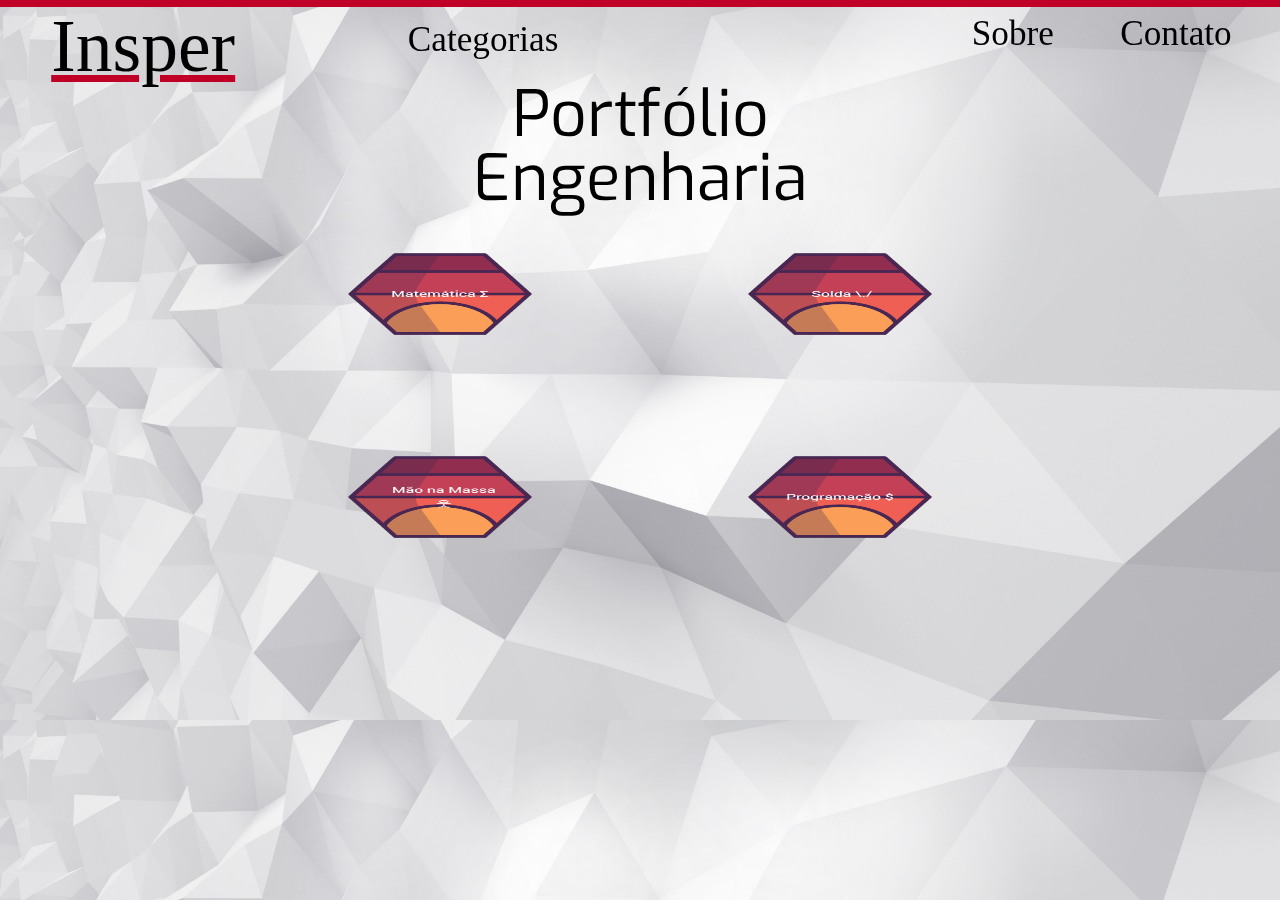
<file: index.html>
<!doctype html>
<html lang="pt-br">
    <head>
        <title>APS 4: Teste A/B</title>
        <meta charset="utf-8">
        <script>
            if(Math.random() < 0.5) {
                /*
                    Substitua "a.html" pela referência
                    correspondente à Versão A do teste.
                */
                window.location.replace('site/index_1.html')
            }
            else {
                /*
                    Substitua "b.html" pela referência
                    correspondente à Versão B do teste.
                */
                window.location.replace('site/index_2.html')
            }
        </script>
    </head>
    <body>
    </body>
</html>
</file>
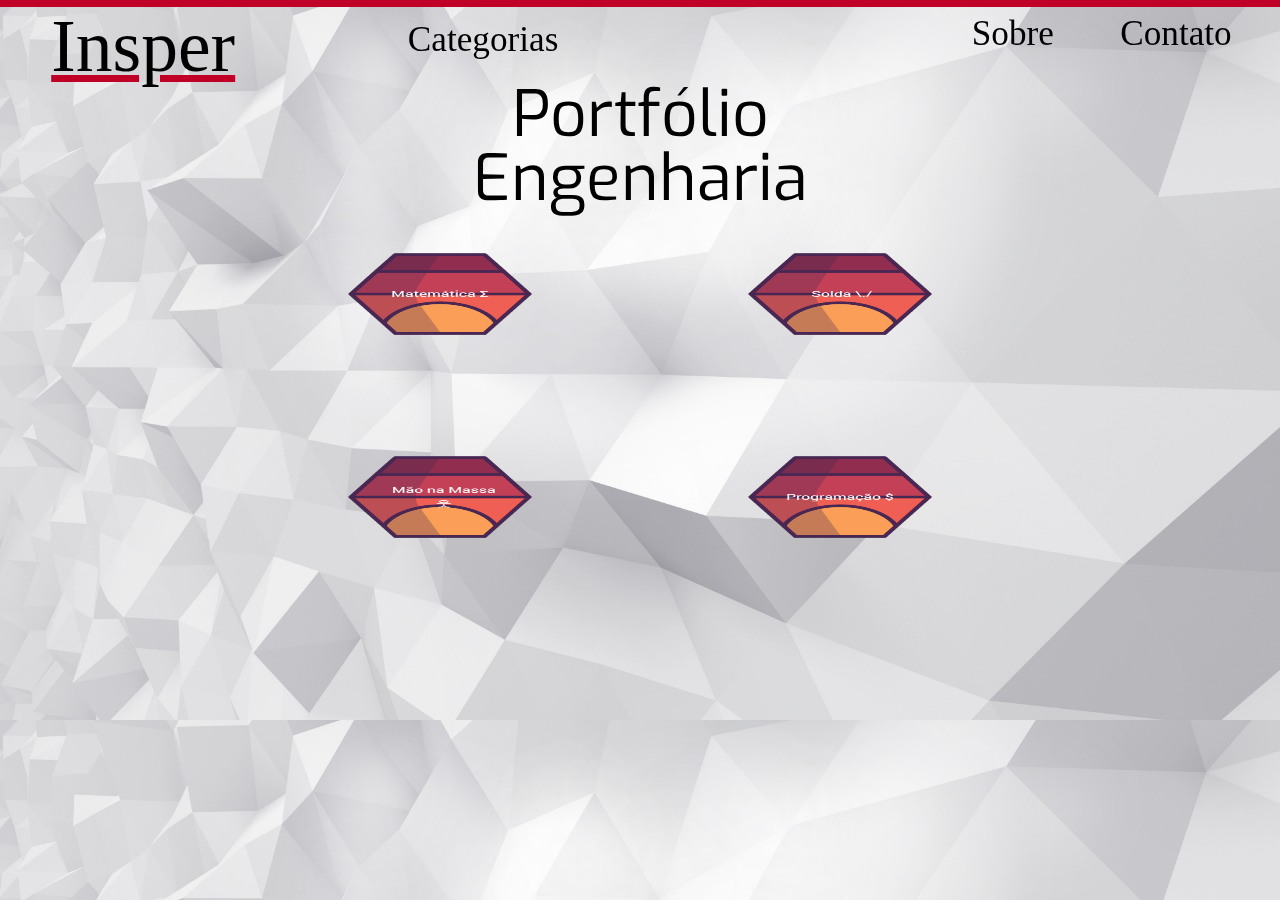
<file: site/index_1.html>
<!DOCTYPE html>
<html lang="pt-br">
	<head>
		<link rel="stylesheet" type="text/css" href="assets/CSS/reset.css">
		<link rel="stylesheet" type="text/css" href="assets/CSS/style_inicial.css">
		<link href="https://fonts.googleapis.com/css?family=Exo" rel="stylesheet">
		<meta name="viewport" content="width=device-width, initial-scale=1">
		<meta charset="UTF-8">
        <script src="lib/app.js"></script>
        <script src="lib/database.js"></script>
        <script src="lib/fingerprint.js"></script>
        <script src="lib/ciendad.js"></script>
        <script src="lib/test.js"></script>
		<title>Portfólio</title>
	</head>

	<body>

		<!-- HEADER -->
		<header id="header">
			<div class="barra_vermelha"></div>
				<div class="container_esquerda">
					<div class="seletor_inicio">
						<a href="index_1.html">
							<h1 class="insper_logo">Insper</h1>
						</a>
					</div>
					<div class="seletor_categorias">
						<p class="menu_texto_categorias">Categorias</p>
						<div class="sub_categorias_menu">
							<p class="sub_categoria"><a href="Pagina_categoria_matematica.html">Matemática</a></p>
							<p class="sub_categoria"><a href="Pagina_categoria_maonamassa.html">Mão na Massa</a></p>
							<p class="sub_categoria"><a href="Pagina_categoria_programacao.html">Programação</a></p>
							<p class="sub_categoria"><a href="Pagina_categoria_solda.html">Solda</a></p>
						</div>
					</div>
				</div>
				<div class="container_direita">
					<div class="seletor_sobre">
						<a href="Pagina_Sobre.html">
						<p class="menu_texto_sobre">Sobre</p>
						</a>
					</div>
					<div class="seletor_contato">
						<a href="Pagina_Suporte.html">
						<p class="menu_texto_contato">Contato</p>
						</a>
					</div>
				</div>

		</header>
		<!-- END HEADER -->

		<!-- PORTFÓLIO-->
		<div class="conteudo">
			<h1 class="Portfolio_titulo">
				Portfólio
				<br>
				Engenharia
			</h1>

			<div id="caixa_alinhamento">

				<a class="teste_velocidade" href="Pagina_categoria_matematica.html">
					<img src="assets/imgs/matematica_hexagon.png" class="hexagono" alt="matematica_categoria_selecionar">
				</a>

				<a href="Pagina_categoria_solda.html">
					<img src="assets/imgs/solda_hexagon.png" class="hexagono" alt="solda_categoria_selecionar">
				</a>

				<a href="Pagina_categoria_maonamassa.html">
					<img src="assets/imgs/maonamassa_hexagon.png" class="hexagono" alt="maonamassa_categoria_selecionar">
				</a>

				<a href="Pagina_categoria_programacao.html">
					<img src="assets/imgs/programacao_hexagon.png" class="hexagono" alt="programacao_categoria_selecionar">
				</a>
				
			</div>
		</div>
		<!-- END PORTFÓLIO-->
	</body>
</html>
</file>
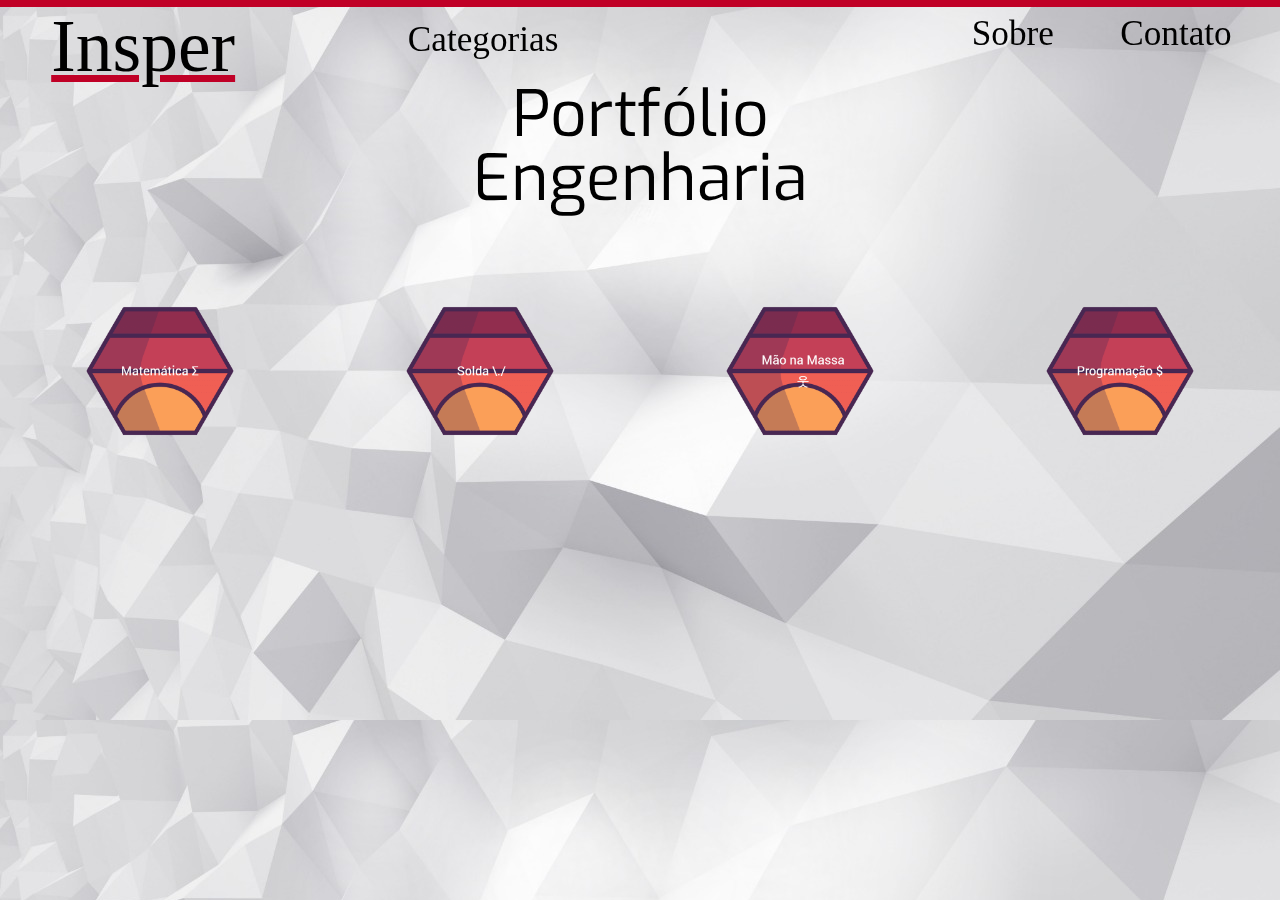
<file: site/index_2.html>
<!DOCTYPE html>
<html lang="pt-br">
	<head>
		<link rel="stylesheet" type="text/css" href="assets/CSS/reset.css">
		<link rel="stylesheet" type="text/css" href="assets/CSS/style_inicial_2.css">
		<link href="https://fonts.googleapis.com/css?family=Exo" rel="stylesheet">
		<meta name="viewport" content="width=device-width, initial-scale=1">
		<meta charset="UTF-8">
        <script src="lib/app.js"></script>
        <script src="lib/database.js"></script>
        <script src="lib/fingerprint.js"></script>
        <script src="lib/ciendad.js"></script>
        <script src="lib/test.js"></script>
		<title>Portfólio</title>
	</head>

	<body>

		<!-- HEADER -->
		<header id="header">
			<div class="barra_vermelha"></div>
				<div class="container_esquerda">
					<div class="seletor_inicio">
						<a href="index_2.html">
							<h1 class="insper_logo">Insper</h1>
						</a>
					</div>
					<div class="seletor_categorias">
						<p class="menu_texto_categorias">Categorias</p>
						<div class="sub_categorias_menu">
							<p class="sub_categoria"><a href="Pagina_categoria_matematica.html">Matemática</a></p>
							<p class="sub_categoria"><a href="Pagina_categoria_maonamassa.html">Mão na Massa</a></p>
							<p class="sub_categoria"><a href="Pagina_categoria_programacao.html">Programação</a></p>
							<p class="sub_categoria"><a href="Pagina_categoria_solda.html">Solda</a></p>
						</div>
					</div>
				</div>
				<div class="container_direita">
					<div class="seletor_sobre">
						<a href="Pagina_Sobre.html">
						<p class="menu_texto_sobre">Sobre</p>
						</a>
					</div>
					<div class="seletor_contato">
						<a href="Pagina_Suporte.html">
						<p class="menu_texto_contato">Contato</p>
						</a>
					</div>
				</div>

		</header>
		<!-- END HEADER -->

		<!-- PORTFÓLIO-->
		<div class="conteudo">
			<h1 class="Portfolio_titulo">
				Portfólio
				<br>
				Engenharia
			</h1>
			<div class="alinhamento_central">
			<a class="teste_velocidade" href="Pagina_categoria_matematica.html">
				<img src="assets/imgs/matematica_hexagon.png" class="hexagono" alt="matematica_categoria_selecionar">
			</a>

			<a href="Pagina_categoria_solda.html">
				<img src="assets/imgs/solda_hexagon.png" class="hexagono" alt="solda_categoria_selecionar">
			</a>

			<a href="Pagina_categoria_maonamassa.html">
				<img src="assets/imgs/maonamassa_hexagon.png" class="hexagono" alt="maonamassa_categoria_selecionar">
			</a>

			<a href="Pagina_categoria_programacao.html">
				<img src="assets/imgs/programacao_hexagon.png" class="hexagono" alt="programacao_categoria_selecionar">
			</a>
			</div>
		</div>
		<!-- END PORTFÓLIO-->
	</body>
</html>
</file>
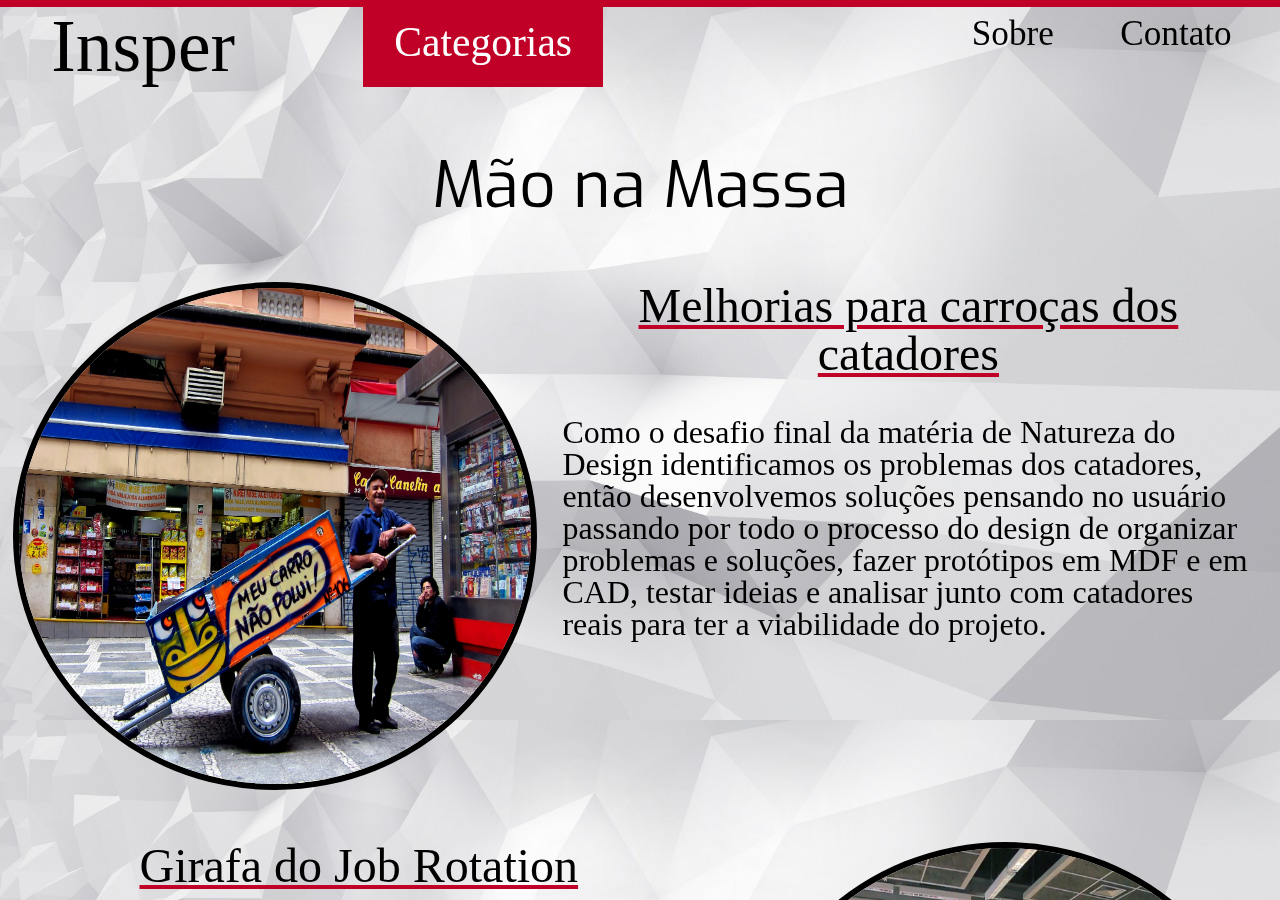
<file: site/Pagina_categoria_maonamassa.html>
<!DOCTYPE html>
<html lang="pt-br">
	<head>
		<link rel="stylesheet" type="text/css" href="assets/CSS/reset.css">
		<link rel="stylesheet" type="text/css" href="assets/CSS/style_categorias.css">
		<link href="https://fonts.googleapis.com/css?family=Exo" rel="stylesheet">
		<meta name="viewport" content="width=device-width, initial-scale=1">
		<meta charset="UTF-8">
		<title>Mão na Massa</title>
	</head>
	<body id="body">

		<!-- HEADER -->
		<header id="header">
			<div class="barra_vermelha"></div>
				<div class="container_esquerda">
					<div class="seletor_inicio">
						<a href="../index.html">
							<h1 class="insper_logo">Insper</h1>
						</a>
					</div>
					<div class="seletor_categorias">
						<p class="menu_texto_categorias">Categorias</p>
						<div class="sub_categorias_menu">
							<p class="sub_categoria"><a href="Pagina_categoria_matematica.html">Matemática</a></p>
							<p class="sub_categoria"><a href="Pagina_categoria_maonamassa.html">Mão na Massa</a></p>
							<p class="sub_categoria"><a href="Pagina_categoria_programacao.html">Programação</a></p>
							<p class="sub_categoria"><a href="Pagina_categoria_solda.html">Solda</a></p>
						</div>
					</div>
				</div>
				<div class="container_direita">
					<div class="seletor_sobre">
						<a href="Pagina_Sobre.html">
						<p class="menu_texto_sobre">Sobre</p>
						</a>
					</div>
					<div class="seletor_contato">
						<a href="Pagina_Suporte.html">
						<p class="menu_texto_contato">Contato</p>
						</a>
					</div>
				</div>

		</header>
		<!-- END HEADER -->

		<!-- CATEGORIA -->
		<div class="conteudo">

			<div class="conteudo">
				<h1 class="Categoria">
					Mão na Massa
				</h1>
				<div class="box_categoria">
				<img src= "assets/imgs/carroca.jpg" class="categorias_imagem">
					<p class="texto_categorias">Melhorias para carroças dos catadores</p>
					<p class="texto_explicacao">Como o desafio final da matéria de Natureza do Design identificamos os problemas dos catadores, então desenvolvemos soluções pensando no usuário passando por todo o processo do design de organizar problemas e soluções, fazer protótipos em MDF e em CAD, testar ideias e analisar junto com catadores reais para ter a viabilidade do projeto.</p>
				</div>
				<div class="box_categoria">
 				<img src= "assets/imgs/fablab.jpeg" class="categorias_imagem_direita">
					<p class="texto_categorias">Girafa do Job Rotation</p>
					<p class="texto_explicacao">A construção da girafa teve como objetivo aprender sobre quais maquinas de fabricação do FabLab seriam melhores para cada tipo de trabalho: corte preciso, peças altas ou com formatos mais complexos, cortes de adesivos e noções básicas de fazer circuitos elétricos para que ela acenda luzes em seus chifres.</p>
				</div>
				<div class="box_categoria">
	 				<img src= "assets/imgs/materia.jpg" class="categorias_imagem">
					<p class="texto_categorias">Projeto Final de Desconstruindo a Matéria</p>
					<p class="texto_explicacao">A proposta desse projeto é escolher um produto ou algum objeto, então o aluno procura entender um material mais adequado para fabricação analisando suas características químicas e físicas e viabilidade.</p>
				</div>
				<div class="box_categoria">
 				<img src= "assets/imgs/empresa.jpg" class="categorias_imagem_direita">
					<p class="texto_categorias">Inovação Incremental para Empresa Existente</p>
					<p class="texto_explicacao">Na aula de empreendedorismo tecnológico após a primeira parte do semestre, onde uma ideia de startup já foi materializada, os alunos têm a missão de procurar uma empresa real que aceite incrementar esses conceitos guiados pelo aluno.</p>
				</div>
				<div class="box_categoria">
	 				<img src= "assets/imgs/engenharia.jpg" class="categorias_imagem">
					<p class="texto_categorias">Cases de Grandes Desafios da Engenharia</p>
					<p class="texto_explicacao">Por meio de apresentações de conteúdos de sociologia junto com engenharia e tecnologias em grupo, os cases traziam para a sala metade das discussões e pensamentos da matéria, tendo a total liberdade de conduzir a forma da apresentação, trazendo dinâmicas, debates e slides.</p>
				</div>
				<div class="div_gap"></div>
			</div>
		</div>
		<!-- END CATEGORIA -->

	</body>
</html>
</file>
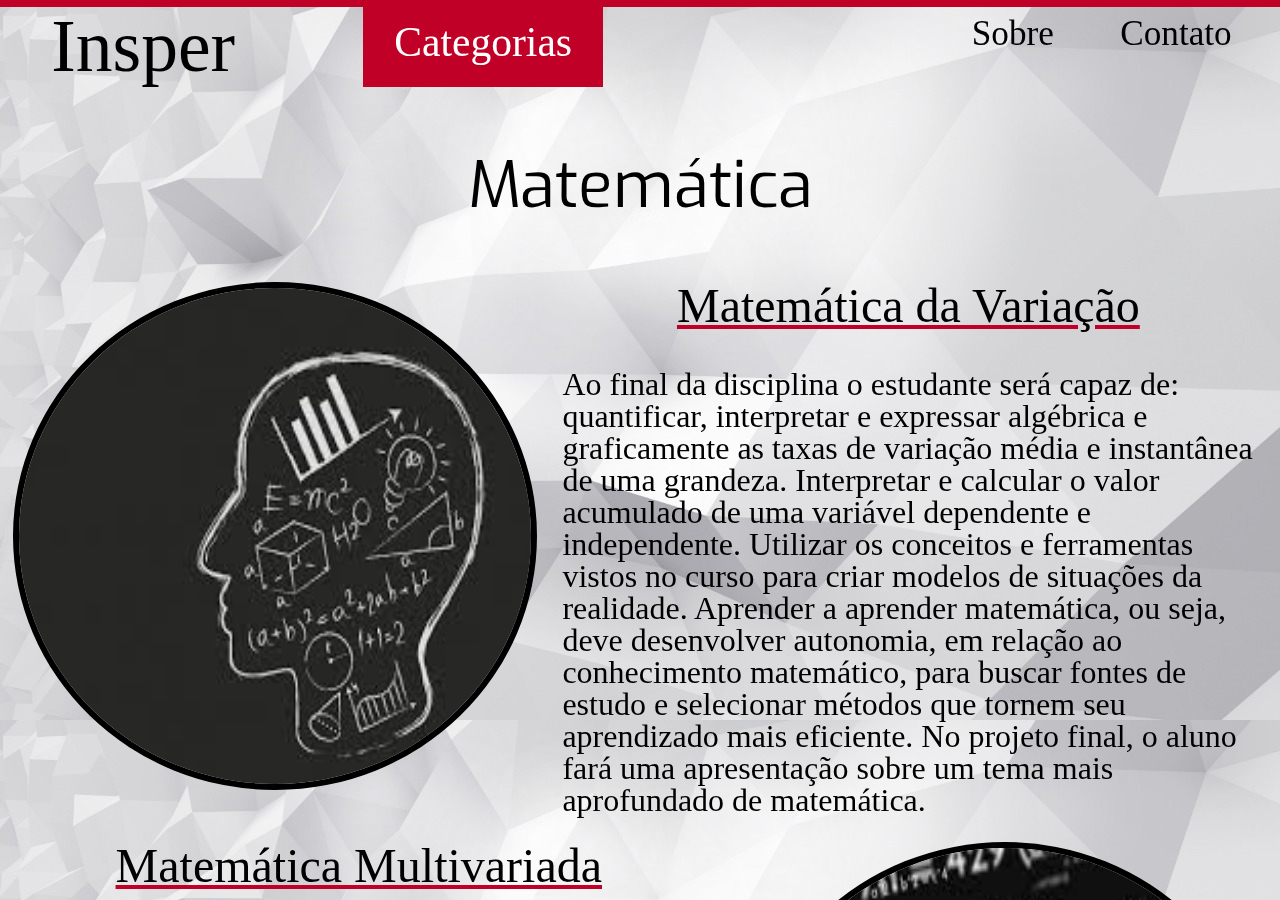
<file: site/Pagina_categoria_matematica.html>
<!DOCTYPE html>
<html lang="pt-br">
	<head>
		<link rel="stylesheet" type="text/css" href="assets/CSS/reset.css">
		<link rel="stylesheet" type="text/css" href="assets/CSS/style_categorias.css">
		<link href="https://fonts.googleapis.com/css?family=Exo" rel="stylesheet">
		<meta name="viewport" content="width=device-width, initial-scale=1">
		<meta charset="UTF-8">
		<title>Matemática</title>
	</head>
	<body id="body">

		<!-- HEADER -->
		<header id="header">
			<div class="barra_vermelha"></div>
				<div class="container_esquerda">
					<div class="seletor_inicio">
						<a href="../index.html">
							<h1 class="insper_logo">Insper</h1>
						</a>
					</div>
					<div class="seletor_categorias">
						<p class="menu_texto_categorias">Categorias</p>
						<div class="sub_categorias_menu">
							<p class="sub_categoria"><a href="Pagina_categoria_matematica.html">Matemática</a></p>
							<p class="sub_categoria"><a href="Pagina_categoria_maonamassa.html">Mão na Massa</a></p>
							<p class="sub_categoria"><a href="Pagina_categoria_programacao.html">Programação</a></p>
							<p class="sub_categoria"><a href="Pagina_categoria_solda.html">Solda</a></p>
						</div>
					</div>
				</div>
				<div class="container_direita">
					<div class="seletor_sobre">
						<a href="Pagina_Sobre.html">
						<p class="menu_texto_sobre">Sobre</p>
						</a>
					</div>
					<div class="seletor_contato">
						<a href="Pagina_Suporte.html">
						<p class="menu_texto_contato">Contato</p>
						</a>
					</div>
				</div>

		</header>
		<!-- END HEADER -->

		<!-- CATEGORIA -->
		<div class="conteudo">

			<div class="conteudo">
				<h1 class="Categoria">
					Matemática
				</h1>
				<div class="box_categoria">
				<img src= "assets/imgs/matematica.jpg" class="categorias_imagem">
					<p class="texto_categorias">Matemática da Variação</p>
					<p class="texto_explicacao">Ao final da disciplina o estudante será capaz de: quantificar, interpretar e expressar algébrica e graficamente as taxas de variação média e instantânea de uma grandeza. Interpretar e calcular o valor acumulado de uma variável dependente e independente. Utilizar os conceitos e ferramentas vistos no curso para criar modelos de situações da realidade. Aprender a aprender matemática, ou seja, deve desenvolver autonomia, em relação ao conhecimento matemático, para buscar fontes de estudo e selecionar métodos que tornem seu aprendizado mais eficiente. No projeto final, o aluno fará uma apresentação sobre um tema mais aprofundado de matemática.</p>
				</div>
				<div class="box_categoria">
 				<img src= "assets/imgs/mat_mult.jpg" class="categorias_imagem_direita">
					<p class="texto_categorias">Matemática Multivariada</p>
					<p class="texto_explicacao">Por meio desta disciplina, o aluno deverá aprender como representar e trabalhar com funções de mais de uma variável real, sabendo como aplicar esses conceitos na otimização condicionada ou não de funções e na sua integração. Ele deverá ser capaz de trabalhar com funções vetoriais no plano e no espaço e aplicar os conceitos do Cálculo a essas funções. A disciplina também tem como objetivo capacitar o aluno a adquirir conhecimentos matemáticos quando necessário e também que ele saiba expressar-se matematicamente por meio escrito.</p>
				</div>
				<div class="box_categoria">
	 				<img src= "assets/imgs/modelagem.jpg" class="categorias_imagem">
					<p class="texto_categorias">Modelagem e Simulação do mundo físico</p>
					<p class="texto_explicacao">O aluno deverá ser capaz de criar modelos matemáticos de diferentes tipos de sistemas reais usando diferentes técnicas. O aluno deverá ser capaz também de implementar a simulação numérica dos modelos, validá-los e usá-los para obtenção de informação útil a respeito do sistema. Finalmente, o aluno deverá ser capaz de comunicar um argumento usando recursos visuais eficientemente. No projeto final, o aluno deve desenvolver um modelo envolvendo todas as forças atuantes no corpo, sem desprezar nenhuma força que atua no sistema físico real.</p>
				</div>
				<div class="div_gap"></div>
			</div>
		</div>
		<!-- END CATEGORIA -->

	</body>
</html>
</file>
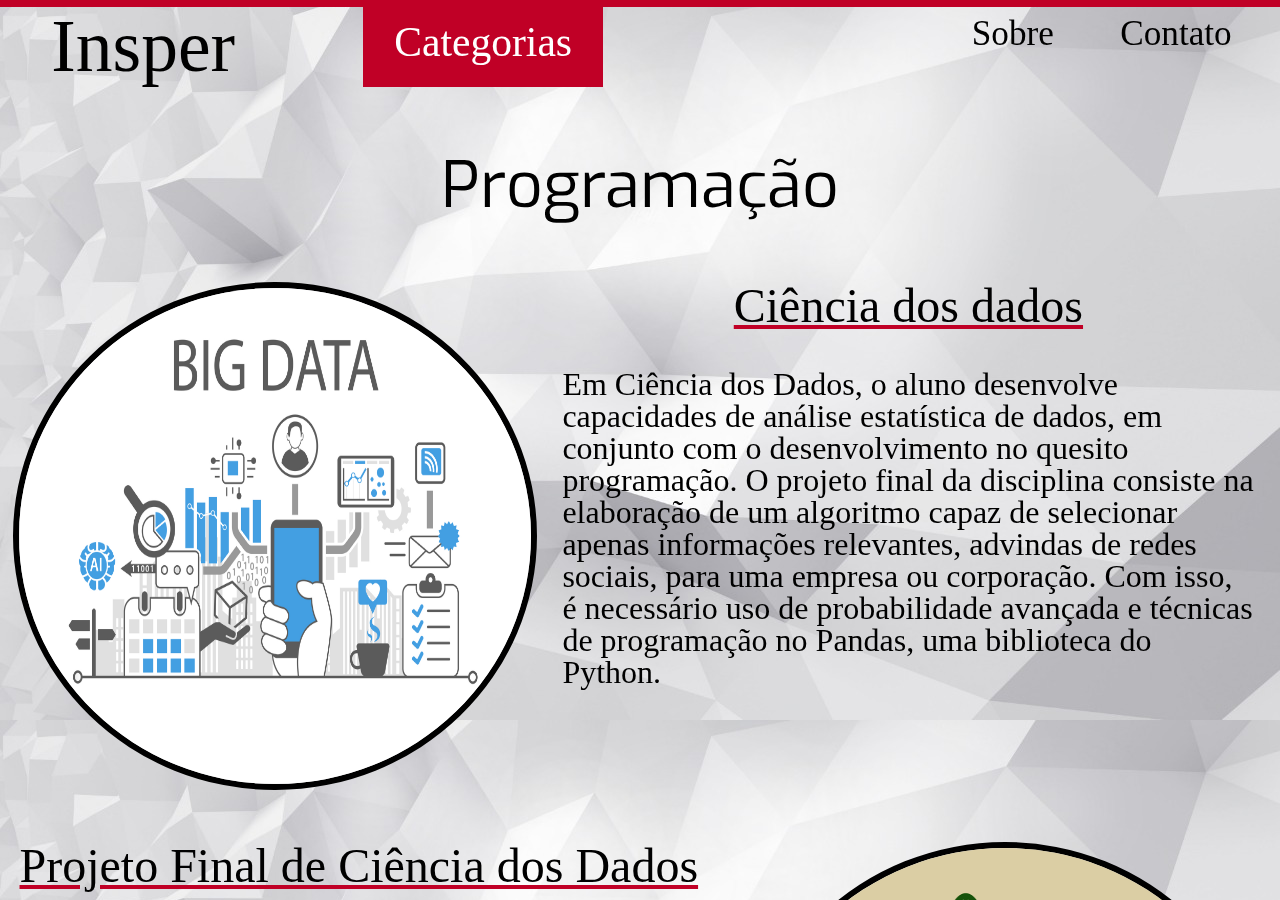
<file: site/Pagina_categoria_programacao.html>
<!DOCTYPE html>
<html lang="pt-br">
	<head>
		<link rel="stylesheet" type="text/css" href="assets/CSS/reset.css">
		<link rel="stylesheet" type="text/css" href="assets/CSS/style_categorias.css">
		<link href="https://fonts.googleapis.com/css?family=Exo" rel="stylesheet">
		<meta name="viewport" content="width=device-width, initial-scale=1">
		<meta charset="UTF-8">
		<title>Programação</title>
	</head>
	<body id="body">

		<!-- HEADER -->
		<header id="header">
			<div class="barra_vermelha"></div>
				<div class="container_esquerda">
					<div class="seletor_inicio">
						<a href="../index.html">
							<h1 class="insper_logo">Insper</h1>
						</a>
					</div>
					<div class="seletor_categorias">
						<p class="menu_texto_categorias">Categorias</p>
						<div class="sub_categorias_menu">
							<p class="sub_categoria"><a href="Pagina_categoria_matematica.html">Matemática</a></p>
							<p class="sub_categoria"><a href="Pagina_categoria_maonamassa.html">Mão na Massa</a></p>
							<p class="sub_categoria"><a href="Pagina_categoria_programacao.html">Programação</a></p>
							<p class="sub_categoria"><a href="Pagina_categoria_solda.html">Solda</a></p>
						</div>
					</div>
				</div>
				<div class="container_direita">
					<div class="seletor_sobre">
						<a href="Pagina_Sobre.html">
						<p class="menu_texto_sobre">Sobre</p>
						</a>
					</div>
					<div class="seletor_contato">
						<a href="Pagina_Suporte.html">
						<p class="menu_texto_contato">Contato</p>
						</a>
					</div>
				</div>

		</header>
		<!-- END HEADER -->

		<!-- CATEGORIA -->
		<div class="conteudo">

			<div class="conteudo">
				<h1 class="Categoria">
					Programação
				</h1>
				<div class="box_categoria">
				<img src= "assets/imgs/big_data.jpeg" class="categorias_imagem">
					<p class="texto_categorias">Ciência dos dados</p>
					<p class="texto_explicacao">Em Ciência dos Dados, o aluno desenvolve capacidades de análise estatística de dados, em conjunto com o desenvolvimento no quesito programação. O projeto final da disciplina consiste na elaboração de um algoritmo capaz de selecionar apenas informações relevantes, advindas de redes sociais, para uma empresa ou corporação. Com isso, é necessário uso de probabilidade avançada e técnicas de programação no Pandas, uma biblioteca do Python.</p>
				</div>
				<div class="box_categoria">
 				<img src= "assets/imgs/estatistica.jpg" class="categorias_imagem_direita">
					<p class="texto_categorias">Projeto Final de Ciência dos Dados</p>
					<p class="texto_explicacao">Em Design de Software o aluno é introduzido à linguagem de programação Python. Nessa disciplina, são desenvolvidas habilidades de programação, muito utilizadas no dia a dia de um estudante de engenharia. No projeto final da disciplina, os alunos devem elaborar um jogo, em Python, de modo a aplicar os conceitos aprendidos em sala de aula de forma didática e prática.</p>
				</div>
				<div class="box_categoria">
	 				<img src= "assets/imgs/app.png" class="categorias_imagem">
					<p class="texto_categorias">Projeto Final de Co-Design de Appcativos</p>
					<p class="texto_explicacao">Em Co-Design de Aplicativos os alunos aprender outras três linguagens de programação: HTML, CSS e JavaScript. Além disso, são aprendidos conceitos de Design, tais como o uso adequado de cores, proximidade e alinhamento, “card sorting” e “wireframe responsivo”. O projeto final da disciplina consiste na elaboração de um site, utilizado as habilidades aprendidas em sala de aula, que tem como finalidade apresentar o curso de Engenharia do Insper – Instituto de Ensino e Pesquisa.</p>
				</div>
				<div class="div_gap"></div>
			</div>
		</div>
		<!-- END CATEGORIA -->

	</body>
</html>
</file>
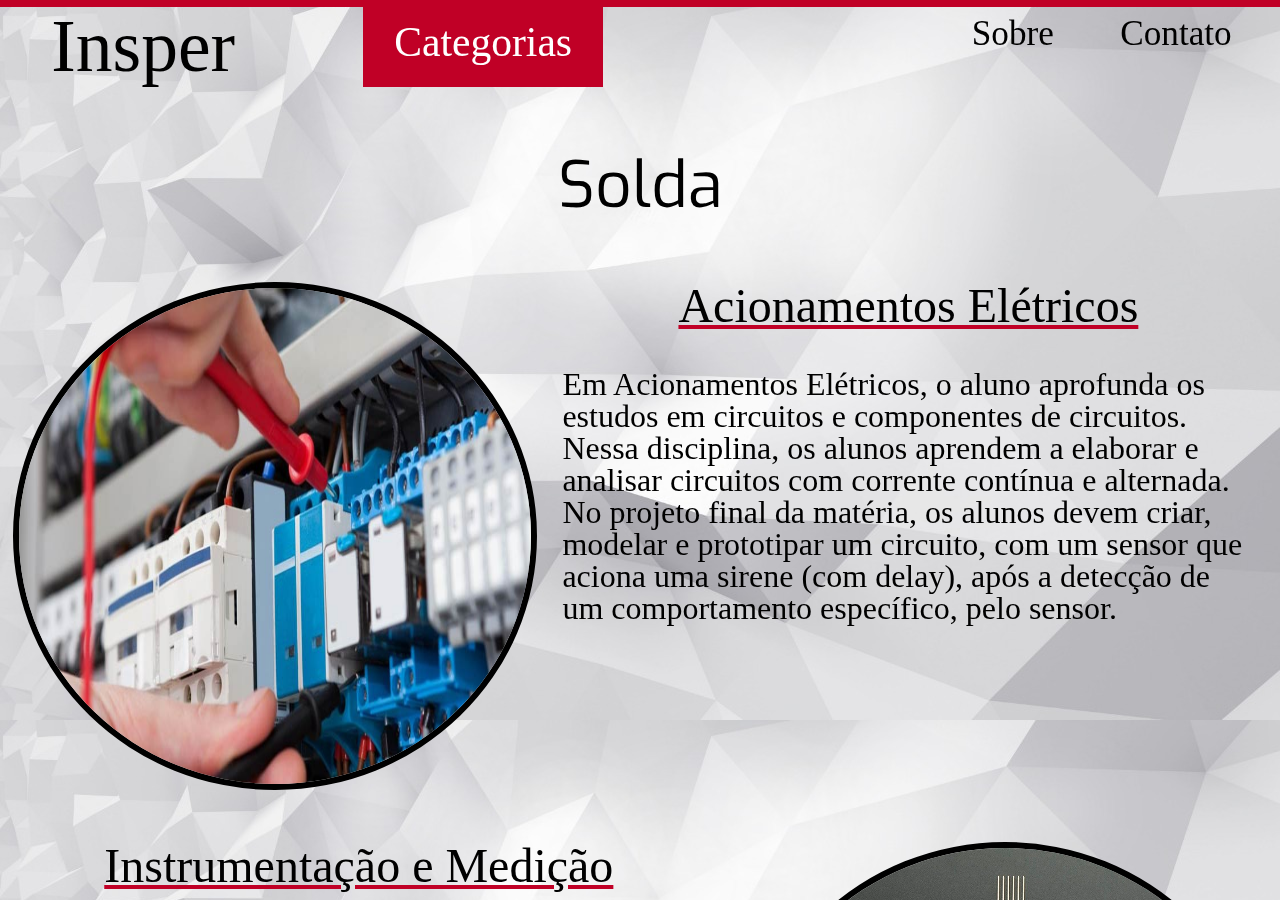
<file: site/Pagina_categoria_solda.html>
<!DOCTYPE html>
<html lang="pt-br">
	<head>
		<link rel="stylesheet" type="text/css" href="assets/CSS/reset.css">
		<link rel="stylesheet" type="text/css" href="assets/CSS/style_categorias.css">
		<link href="https://fonts.googleapis.com/css?family=Exo" rel="stylesheet">
		<meta name="viewport" content="width=device-width, initial-scale=1">
		<meta charset="UTF-8">
		<title>Solda</title>
	</head>
	<body id="body">

		<!-- HEADER -->
		<header id="header">
			<div class="barra_vermelha"></div>
				<div class="container_esquerda">
					<div class="seletor_inicio">
						<a href="../index.html">
							<h1 class="insper_logo">Insper</h1>
						</a>
					</div>
					<div class="seletor_categorias">
						<p class="menu_texto_categorias">Categorias</p>
						<div class="sub_categorias_menu">
							<p class="sub_categoria"><a href="Pagina_categoria_matematica.html">Matemática</a></p>
							<p class="sub_categoria"><a href="Pagina_categoria_maonamassa.html">Mão na Massa</a></p>
							<p class="sub_categoria"><a href="Pagina_categoria_programacao.html">Programação</a></p>
							<p class="sub_categoria"><a href="Pagina_categoria_solda.html">Solda</a></p>
						</div>
					</div>
				</div>
				<div class="container_direita">
					<div class="seletor_sobre">
						<a href="Pagina_Sobre.html">
						<p class="menu_texto_sobre">Sobre</p>
						</a>
					</div>
					<div class="seletor_contato">
						<a href="Pagina_Suporte.html">
						<p class="menu_texto_contato">Contato</p>
						</a>
					</div>
				</div>

		</header>
		<!-- END HEADER -->

		<!-- CATEGORIA -->
		<div class="conteudo">

			<div class="conteudo">
				<h1 class="Categoria">
					Solda
				</h1>
				<div class="box_categoria">
				<img src= "assets/imgs/eletrica.jpg" class="categorias_imagem">
					<p class="texto_categorias">Acionamentos Elétricos</p>
					<p class="texto_explicacao">Em Acionamentos Elétricos, o aluno aprofunda os estudos em circuitos e componentes de circuitos. Nessa disciplina, os alunos aprendem a elaborar e analisar circuitos com corrente contínua e alternada. No projeto final da matéria, os alunos devem criar, modelar e prototipar um circuito, com um sensor que aciona uma sirene (com delay), após a detecção de um comportamento específico, pelo sensor.</p>
				</div>
				<div class="box_categoria">
 				<img src= "assets/imgs/arduino.jpg" class="categorias_imagem_direita">
					<p class="texto_categorias">Instrumentação e Medição</p>
					<p class="texto_explicacao">Em Instrumentação e Medição, os alunos são introduzidos a métodos de medição e, também, à elétrica básica. Com isso, os alunos aprendem habilidades essenciais para análise de circuitos elétricos com corrente contínua, além de análise de dados com incertezas e calibração de sensores. O projeto final da disciplina consiste na construção de uma estação meteorológica, utilizando sensores e arduíno.</p>
				</div>
				<div class="box_categoria">
	 				<img src= "assets/imgs/circuito.jpg" class="categorias_imagem">
					<p class="texto_categorias">Modelagem e Controle</p>
					<p class="texto_explicacao">Em modelagem e controle, os alunos desenvolvem habilidades essenciais para a modelagem de sistemas eletromecânicos, que serão aplicados em máquinas industriais. Com isso, o aluno aplica equações de primeira e segunda ordens em sistemas dinâmicos complexos.</p>
				</div>
				<div class="div_gap"></div>
			</div>
		</div>
		<!-- END CATEGORIA -->

	</body>
</html>
</file>
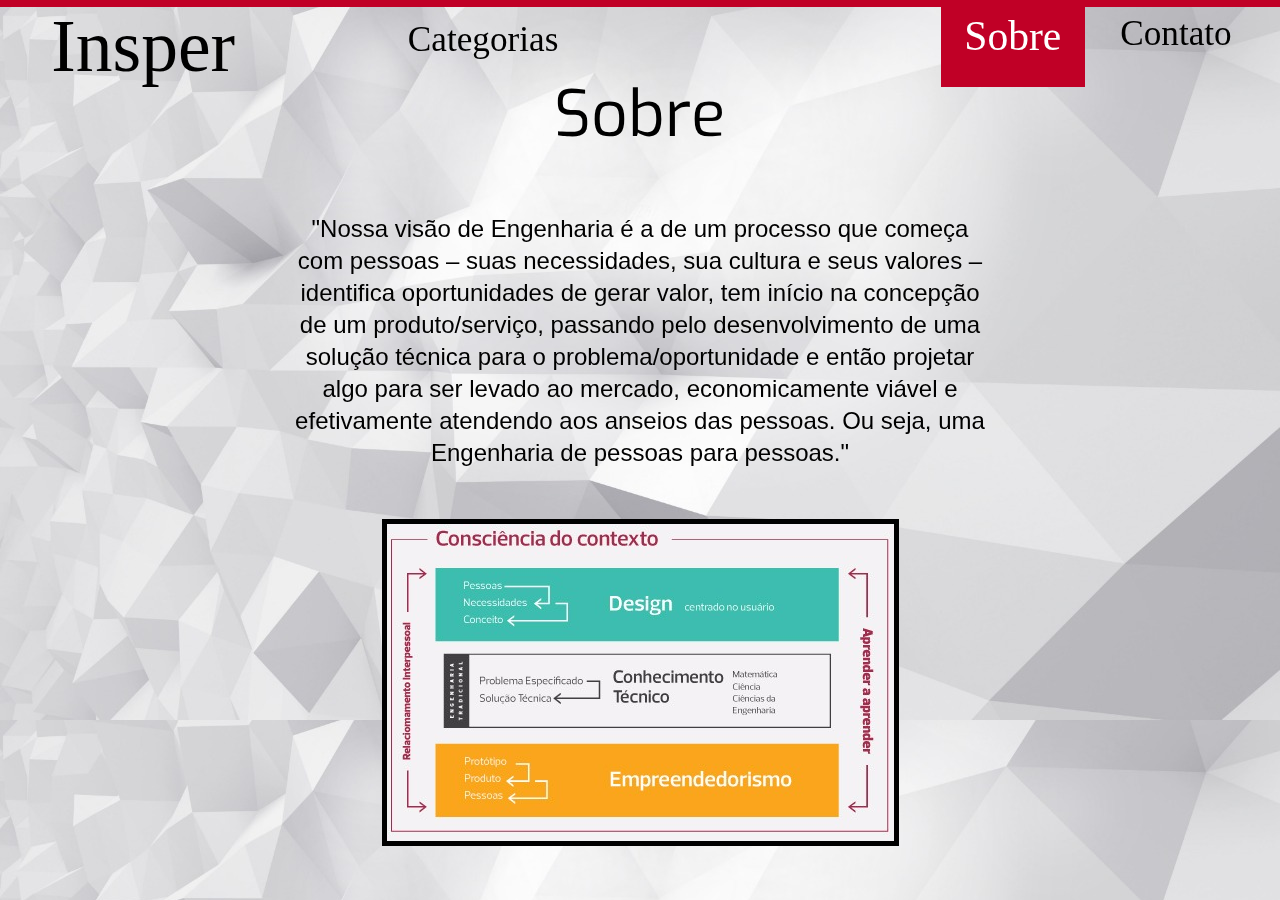
<file: site/Pagina_Sobre.html>
<!DOCTYPE html>
<html lang="pt-br">
	<head>
		<link rel="stylesheet" type="text/css" href="assets/CSS/reset.css">
		<link rel="stylesheet" type="text/css" href="assets/CSS/style_sobre.css">
		<link href="https://fonts.googleapis.com/css?family=Exo" rel="stylesheet">
		<meta name="viewport" content="width=device-width, initial-scale=1">
		<meta charset="utf-8">
		<title>Pagina Sobre</title>
	</head>
	<body>
		
		<!-- HEADER -->
		<header id="header">
			<div class="barra_vermelha"></div>
				<div class="container_esquerda">
					<div class="seletor_inicio">
						<a href="../index.html">
							<h1 class="insper_logo">Insper</h1>
						</a>
					</div>
					<div class="seletor_categorias">
						<p class="menu_texto_categorias">Categorias</p>
						<div class="sub_categorias_menu">
							<p class="sub_categoria"><a href="Pagina_categoria_matematica.html">Matemática</a></p>
							<p class="sub_categoria"><a href="Pagina_categoria_maonamassa.html">Mão na Massa</a></p>
							<p class="sub_categoria"><a href="Pagina_categoria_programacao.html">Programação</a></p>
							<p class="sub_categoria"><a href="Pagina_categoria_solda.html">Solda</a></p>
						</div>
					</div>
				</div>
				<div class="container_direita">
					<div class="seletor_sobre">
						<a href="Pagina_Sobre.html">
						<p class="menu_texto_sobre">Sobre</p>
						</a>
					</div>
					<div class="seletor_contato">
						<a href="Pagina_Suporte.html">
						<p class="menu_texto_contato">Contato</p>
						</a>
					</div>
				</div>

		</header>
		<!-- END HEADER -->

		<!-- SOBRE -->
		<div class="conteudo">
		<h1 id="sobre_titulo">
			Sobre
		</h1>

		<div id="descricao_container">

			<p class="descricao_sobre">	
				"Nossa visão de Engenharia é a de um processo que começa com pessoas – suas necessidades, sua cultura e seus valores – identifica oportunidades de gerar valor, tem início na concepção de um produto/serviço, passando pelo desenvolvimento de uma solução técnica para o problema/oportunidade e então projetar algo para ser levado ao mercado, economicamente viável e efetivamente atendendo aos anseios das pessoas. Ou seja, uma Engenharia de pessoas para pessoas."
			</p>

			<img src= "assets/imgs/diferencial.jpeg" class="imagem_alinhamento">	

			<p class="descricao_sobre">	
				 "O que temos que ter sempre em mente é que o acompanhamento das preferências de consumo promove a alavancagem das direções preferenciais no sentido do progresso. Neste sentido, a hegemonia do ambiente político cumpre um papel essencial na formulação dos procedimentos normalmente adotados. No entanto, não podemos esquecer que a mobilidade dos capitais internacionais prepara-nos para enfrentar situações atípicas decorrentes das diversas correntes de pensamento."
			</p>
			<div class="div_gap"></div>

		</div>
	</div>
		<!-- END SOBRE -->
		
	</body>
</html>
</file>
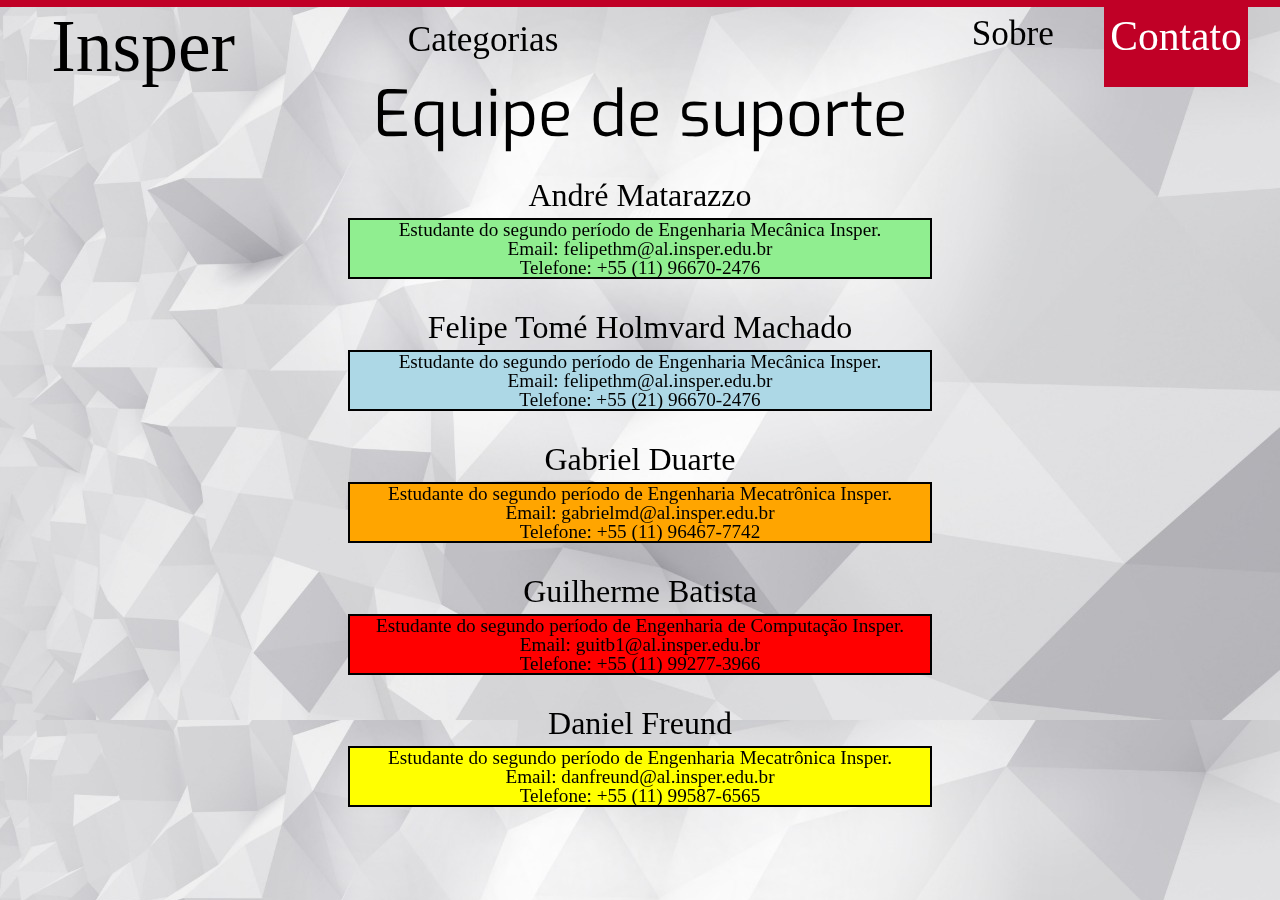
<file: site/Pagina_Suporte.html>
<!doctype html>
<html lang="pt-br">
	<head>
		<link rel="stylesheet" type="text/css" href="assets/CSS/reset.css">
		<link rel="stylesheet" type="text/css" href="assets/CSS/style_suporte.css">
		<link href="https://fonts.googleapis.com/css?family=Exo" rel="stylesheet">
		<meta charset="UTF-8">
		<meta name="viewport" content="width=device-width, initial-scale=1">
		<title>Página de Suporte</title>
	</head>

	<body id="body">

		<!-- HEADER -->
		<header id="header">
			<div class="barra_vermelha"></div>
				<div class="container_esquerda">
					<div class="seletor_inicio">
						<a href="../index.html">
							<h1 class="insper_logo">Insper</h1>
						</a>
					</div>
					<div class="seletor_categorias">
						<p class="menu_texto_categorias">Categorias</p>
						<div class="sub_categorias_menu">
							<p class="sub_categoria"><a href="Pagina_categoria_matematica.html">Matemática</a></p>
							<p class="sub_categoria"><a href="Pagina_categoria_maonamassa.html">Mão na Massa</a></p>
							<p class="sub_categoria"><a href="Pagina_categoria_programacao.html">Programação</a></p>
							<p class="sub_categoria"><a href="Pagina_categoria_solda.html">Solda</a></p>
						</div>
					</div>
				</div>
				<div class="container_direita">
					<div class="seletor_sobre">
						<a href="Pagina_Sobre.html">
						<p class="menu_texto_sobre">Sobre</p>
						</a>
					</div>
					<div class="seletor_contato">
						<a href="Pagina_Suporte.html">
						<p class="menu_texto_contato">Contato</p>
						</a>
					</div>
				</div>

		</header>
		<!-- END HEADER -->

		<!-- PORTFÓLIO-->
		<div class="conteudo">
			<h2 id="suporte_titulo">Equipe de suporte</h2>

			<h3 class="nome_suporte">André Matarazzo</h3>
			<div id= "cor_andre">
				<p class="descricao_suporte">
					Estudante do segundo período de Engenharia Mecânica Insper.
				</p>
				<p class="descricao_suporte">
					Email: felipethm@al.insper.edu.br
				</p>
				<p class="descricao_suporte">
					Telefone: +55 (11) 96670-2476
				</p>
			</div>

			<h3 class="nome_suporte">Felipe Tomé Holmvard Machado</h3>
			<div id= "cor_felipe">
				<p class="descricao_suporte">
					Estudante do segundo período de Engenharia Mecânica Insper.
				</p>
				<p class="descricao_suporte">
					Email: felipethm@al.insper.edu.br
				</p>
				<p class="descricao_suporte">
					Telefone: +55 (21) 96670-2476
				</p>
			</div>

			<h3 class="nome_suporte">Gabriel Duarte</h3>
			<div id= "cor_gab">
				<p class="descricao_suporte">
					Estudante do segundo período de Engenharia Mecatrônica Insper.
				</p>
				<p class="descricao_suporte">
					Email: gabrielmd@al.insper.edu.br
				</p>
				<p class="descricao_suporte">
					Telefone: +55 (11) 96467-7742
				</p>
			</div>

			<h3 class="nome_suporte">Guilherme Batista</h3>
			<div id= "cor_gui">
				<p class="descricao_suporte">
					Estudante do segundo período de Engenharia de Computação Insper.
				</p>
				<p class="descricao_suporte">
					Email: guitb1@al.insper.edu.br
				</p>
				<p class="descricao_suporte">
					Telefone: +55 (11) 99277-3966 
				</p>
			</div>

			<h3 class="nome_suporte">Daniel Freund</h3>
			<div id= "cor_daniel">
				<p class="descricao_suporte">
					Estudante do segundo período de Engenharia Mecatrônica Insper.
				</p>
				<p class="descricao_suporte">
					Email: danfreund@al.insper.edu.br
				</p>
				<p class="descricao_suporte">
					Telefone: +55 (11) 99587-6565 
				</p>
			</div>
			<div class="div_gap"></div>
		</div>
		<!-- END INFORMACOES DE CONTATO -->
		
	</body>
</html>
</file>
<file: site/assets/CSS/style_inicial.css>
/*Header*/

body {
    background-image: url(../imgs/teste9.jpg);
    background-size: cover;
}

#header {
    position: fixed;
    height: 10%;
    width: 100%;
    z-index:2;
}

a {
    text-decoration: none;
    color: black;
}

.barra_vermelha {
    position: relative;
    height: 8%;
    width: 100%;
    background-color: #C00026;
}

.container_esquerda {
    display: flex;
    justify-content: flex-start;
    height: 92%;
    width: 50%;
    float: left;
}

.container_direita {
    display: flex;
    justify-content: flex-end;
    height: 92%;
    width: 50%;
    float: right;
}

.seletor_inicio {
    margin-left: 8%;
    margin-top: 0.4%;
}

.insper_logo {
    font-size: 4.6rem;
    text-decoration: underline;
    text-decoration-color: #C00026;
}

.seletor_categorias {
    margin-left: 20%;
    width: 15rem;
    height: 5rem;
}

.menu_texto_categorias {
    font-size: 2.2rem;
    text-align: center;
    margin-top: 6%;
    color: black;
}

.seletor_categorias:hover .menu_texto_categorias{
    text-decoration: underline;
    text-decoration-color: #C00026;
}

.sub_categorias_menu {
    background-color: #a8adb5;
    display: none;
    opacity: 0.9;
    margin-top: 10%;
}

.sub_categoria {
    font-size: 2rem;
    text-align: center;
    border: 1px solid black;
}

.seletor_categorias:hover .sub_categorias_menu {
    opacity: .9;
    display: block;
}

.sub_categoria:hover {
    background-color: #C00026;
}

.seletor_sobre {
    margin-right: 3%;
    /*background-color: #C00026;*/
    width: 9rem;
}

.menu_texto_sobre {
    font-size: 2.2rem;
    text-align: center;
    margin-top: 6%;
    text-align: center;
}

.menu_texto_sobre:hover {
    text-decoration: underline;
    text-decoration-color: #C00026;
}

.seletor_contato {
    margin-right: 5%;
    width: 9rem;
    height: 5rem;
/*  background-color: #C00026;*/
}

.menu_texto_contato {
    font-size: 2.2rem;
    text-align: center;
    margin-top: 6%;
    font-family: roboto;
    color: black;
}

.menu_texto_contato:hover {
    text-decoration: underline;
    text-decoration-color: #C00026;
}

/*END HEADER*/

/*PORTFÓLIO*/

.conteudo {
    z-index:1;
    position: fixed;
    margin-top: 6%;
    height: 92%;
    width: 100%;
}

.Portfolio_titulo {
    margin-top: 0.5%;
    text-align: center;
    position: relative;
    font-size: 4rem;
    font-family: 'Exo', sans-serif;
    color: black;
}

#caixa_alinhamento {
    display: grid;
    position: relative;
    margin: 0 auto;
    padding-top: 2.5%;
    max-width: 50rem;
    grid-template-rows: 50% 50%;
    grid-template-columns: 50% 50%;
}

.hexagono {
    height: 50%;
    width: 50%;
    padding-left: 25%;
    margin: 0 auto;
}

@media (max-width: 450px) {

    .seletor_inicio {
        margin-left: 8%;
        margin-top: 0.16%;
    }

    .insper_logo {
        font-size: 1.84rem;
    }

    .seletor_categorias {
        margin-left: 10%;
        width: 10rem;
        height: 2rem;
    }

    .menu_texto_categorias {
        font-size: 0.88rem;
        margin-top: 2.4%;
    }

    .sub_categorias_menu {
        margin-top: 16%;
    }

    .sub_categoria {
        font-size: 0.8rem;
        border: 0.4px solid black;
    }

    .seletor_sobre {
        margin-right: 1.2%;
        width: 3.6rem;
    }

    .menu_texto_sobre {
        font-size: 0.88rem;
        margin-top: 2.4%;
    }

    .seletor_contato {
        margin-right: 5%;
        width: 3.6rem;
        height: 2rem;
    }

    .menu_texto_contato {
        font-size: 0.88rem;
        margin-top: 2.4%;
    }
    
    .imagem_alinhamento {
        height: 80%;
        width: 80%;
    }

    .sub_categoria {
        display: block;
        background-color: #a8adb5;
        border: 1px solid black;
        font-family: roboto;
        font-size: 1rem;
        text-align: center;
        color: black;
    }

    .Portfolio_titulo {
        margin-top: 8%;
        text-align: center;
        position: relative;
        font-size: 3rem;
        font-family: 'Exo', sans-serif;
        color: black;
    }

    #caixa_alinhamento {
        display: grid;
        position: relative;
        margin: 0 auto;
        margin-top: 5%;
        padding-top: 2.5%;
        max-width: 50rem;
        grid-template-rows: 50% 50%;
        grid-template-columns: 50% 50%;
    }

    .hexagono {
        height: 50%;
        width: 50%;
        padding-left: 25%;
        margin: 0 auto;
    }
}
/*END PORTFÓLIO*/
</file>
<file: site/assets/CSS/style_inicial_2.css>
/*Header*/

body {
    background-image: url(../imgs/teste9.jpg);
    background-size: cover;
}

#header {
    position: fixed;
    height: 10%;
    width: 100%;
    z-index:2;
}

a {
    text-decoration: none;
    color: black;
}

.barra_vermelha {
    position: relative;
    height: 8%;
    width: 100%;
    background-color: #C00026;
}

.container_esquerda {
    display: flex;
    justify-content: flex-start;
    height: 92%;
    width: 50%;
    float: left;
}

.container_direita {
    display: flex;
    justify-content: flex-end;
    height: 92%;
    width: 50%;
    float: right;
}

.seletor_inicio {
    margin-left: 8%;
    margin-top: 0.4%;
}

.insper_logo {
    font-size: 4.6rem;
    text-decoration: underline;
    text-decoration-color: #C00026;
}

.seletor_categorias {
    margin-left: 20%;
    width: 15rem;
    height: 5rem;
}

.menu_texto_categorias {
    font-size: 2.2rem;
    text-align: center;
    margin-top: 6%;
    color: black;
}

.seletor_categorias:hover .menu_texto_categorias{
    text-decoration: underline;
    text-decoration-color: #C00026;
}

.sub_categorias_menu {
    background-color: #a8adb5;
    display: none;
    opacity: 0.9;
    margin-top: 10%;
}

.sub_categoria {
    font-size: 2rem;
    text-align: center;
    border: 1px solid black;
}

.seletor_categorias:hover .sub_categorias_menu {
    opacity: .9;
    display: block;
}

.sub_categoria:hover {
    background-color: #C00026;
}

.seletor_sobre {
    margin-right: 3%;
    /*background-color: #C00026;*/
    width: 9rem;
}

.menu_texto_sobre {
    font-size: 2.2rem;
    text-align: center;
    margin-top: 6%;
    text-align: center;
}

.menu_texto_sobre:hover {
    text-decoration: underline;
    text-decoration-color: #C00026;
}

.seletor_contato {
    margin-right: 5%;
    width: 9rem;
    height: 5rem;
/*  background-color: #C00026;*/
}

.menu_texto_contato {
    font-size: 2.2rem;
    text-align: center;
    margin-top: 6%;
    font-family: roboto;
    color: black;
}

.menu_texto_contato:hover {
    text-decoration: underline;
    text-decoration-color: #C00026;
}

/*END HEADER*/

/*PORTFÓLIO*/

.conteudo {
    z-index:1;
    position: fixed;
    margin-top: 6%;
    height: 92%;
    width: 100%;
    overflow: scroll;
}

.Portfolio_titulo {
    margin-top: 0.5%;
    text-align: center;
    position: relative;
    font-size: 4rem;
    font-family: 'Exo', sans-serif;
    color: black;
}

.alinhamento_central {
    display: flex;
    justify-content: center;
    align-items: center;
}

.hexagono {
    height: 50%;
    width: 50%;
    margin-top: 25%;
    margin-left: 25%;
}

@media (max-width: 450px) {

    .seletor_inicio {
        margin-left: 8%;
        margin-top: 0.16%;
    }

    .insper_logo {
        font-size: 1.84rem;
    }

    .seletor_categorias {
        margin-left: 10%;
        width: 10rem;
        height: 2rem;
    }

    .menu_texto_categorias {
        font-size: 0.88rem;
        margin-top: 2.4%;
    }

    .sub_categorias_menu {
        margin-top: 16%;
    }

    .sub_categoria {
        font-size: 0.8rem;
        border: 0.4px solid black;
    }

    .seletor_sobre {
        margin-right: 1.2%;
        width: 3.6rem;
    }

    .menu_texto_sobre {
        font-size: 0.88rem;
        margin-top: 2.4%;
    }

    .seletor_contato {
        margin-right: 5%;
        width: 3.6rem;
        height: 2rem;
    }

    .menu_texto_contato {
        font-size: 0.88rem;
        margin-top: 2.4%;
    }
    
    .imagem_alinhamento {
        height: 80%;
        width: 80%;
    }

    .sub_categoria {
        display: block;
        background-color: #a8adb5;
        border: 1px solid black;
        font-family: roboto;
        font-size: 1rem;
        text-align: center;
        color: black;
    }

    .Portfolio_titulo {
        margin-top: 8%;
        text-align: center;
        position: relative;
        font-size: 3rem;
        font-family: 'Exo', sans-serif;
        color: black;
    }

    .alinhamento_central {
        display: flex;
        justify-content: center;
        flex-direction: column;
        align-items: center;
    }

    .hexagono {
        height: 50%;
        width: 50%;
        margin-top: 5%;
        margin-left: 25%;
    }

}
/*END PORTFÓLIO*/
</file>
<file: site/assets/CSS/style_categorias.css>
/*Header*/

body {
    background-image: url(../imgs/teste9.jpg);
    background-size: cover;
}

#header {
    position: fixed;
    height: 10%;
    width: 100%;
    z-index:2;
}

a {
    text-decoration: none;
    color: black;
}

.barra_vermelha {
    position: relative;
    height: 8%;
    width: 100%;
    background-color: #C00026;
}

.container_esquerda {
    display: flex;
    justify-content: flex-start;
    height: 92%;
    width: 50%;
    float: left;
}

.container_direita {
    display: flex;
    justify-content: flex-end;
    height: 92%;
    width: 50%;
    float: right;
}

.seletor_inicio {
    margin-left: 8%;
    margin-top: 0.4%;
}

.insper_logo {
    font-size: 4.6rem;
}

.insper_logo:hover {
    text-decoration: underline;
    text-decoration-color: #C00026;
}

.seletor_categorias {
    margin-left: 20%;
    width: 15rem;
    height: 5rem;
    background-color: #C00026;
}

.menu_texto_categorias {
    font-size: 2.6rem;
    text-align: center;
    margin-top: 6%;
    color: white;
}

.sub_categorias_menu {
    background-color: #a8adb5;
    display: none;
    opacity: 0.9;
    margin-top: 10%;
}

.sub_categoria {
    font-size: 2rem;
    text-align: center;
    border: 1px solid black;
}

.seletor_categorias:hover .sub_categorias_menu {
    opacity: .9;
    display: block;
}

.sub_categoria:hover {
    background-color: #C00026;
}

.seletor_sobre {
    margin-right: 3%;
    /*background-color: #C00026;*/
    width: 9rem;
}

.menu_texto_sobre {
    font-size: 2.2rem;
    text-align: center;
    margin-top: 6%;
    text-align: center;
}

.menu_texto_sobre:hover {
    text-decoration: underline;
    text-decoration-color: #C00026;
}

.seletor_contato {
    margin-right: 5%;
    width: 9rem;
    height: 5rem;
    /*background-color: #C00026;*/
}

.menu_texto_contato {
    font-size: 2.2rem;
    text-align: center;
    margin-top: 6%;
    font-family: roboto;
    color: black;
}

.menu_texto_contato:hover {
    text-decoration: underline;
    text-decoration-color: #C00026;
}

/*END HEADER*/

/*SOBRE*/

.conteudo {
    z-index:1;
    position: fixed;
    margin-top: 6%;
    height: 92%;
    width: 100%;
    overflow: scroll;
}

.Categoria {
    text-align: center;
    font-size: 4rem;
    font-family: 'Exo', sans-serif;
    color: black;
    margin-bottom: 5%;
}

.box_categoria {
    position: relative;
    height: 60%;
    width: 100%;
    margin-bottom: 5%;
}

.texto_categorias {
    font-size: 3rem;
    text-align: center;
    color: black;
    text-decoration: underline;
    text-decoration-color: #C00026;
    margin-right: 2%;
}

.texto_explicacao {
    font-size: 2rem;
    margin-top: 3%;
    margin-left: 2%;
    margin-right: 2%;
}

.categorias_imagem {
    height: 100%;
    width: 40%;
    float: left;
    border: 0.4rem solid black;
    border-radius: 50%;
    margin-right: 2%;
    margin-left: 1%;
}

.categorias_imagem_direita {
    height: 100%;
    width: 40%;
    float: right;
    border: 0.4rem solid black;
    border-radius: 50%;
    margin-left: 2%;
    margin-right: 1%;
}

.div_gap {
    height: 15rem;
    width: 100%;
}

@media (max-width: 450px) {

    .seletor_inicio {
        margin-left: 8%;
        margin-top: 0.16%;
    }

    .insper_logo {
        font-size: 1.84rem;
    }

    .seletor_categorias {
        margin-left: 10%;
        width: 10rem;
        height: 2rem;
    }

    .menu_texto_categorias {
        font-size: 1.04rem;
        margin-top: 2.4%;
    }

    .sub_categorias_menu {
        margin-top: 16%;
    }

    .sub_categoria {
        font-size: 0.8rem;
        border: 0.4px solid black;
    }

    .seletor_sobre {
        margin-right: 1.2%;
        width: 3.6rem;
    }

    .menu_texto_sobre {
        font-size: 0.88rem;
        margin-top: 2.4%;
    }

    .seletor_contato {
        margin-right: 5%;
        width: 3.6rem;

    }

    .menu_texto_contato {
        font-size: 0.88rem;
        margin-top: 2.4%;
    }

    .Categoria {
        margin-top: 8%;
        font-size: 3rem;
    }

    .box_categoria {
        position: relative;
        height: 60%;
        width: 100%;
        margin-top: 10rem;
    }

    .texto_categorias {
        font-size: 1.5rem;
        text-align: center;
        color: black;
        text-decoration: underline;
        text-decoration-color: #C00026;
        margin-right: 0.8%;
    }

    .texto_explicacao {
        font-size: 1rem;
        margin-left: 5%;
        margin-right: 5%;
    }

    .categorias_imagem {
        position: relative;
        height: 40%;
        width: 40%;
        float: none;
        display: block;
        margin-left: auto;
        margin-right: auto;

    }

    .categorias_imagem_direita {
        position: relative;
        height: 40%;
        width: 40%;
        float: none;
        display: block;
        margin-left: auto;
        margin-right: auto;
    }

}
/*END CATEGORIAS*/
</file>
<file: site/assets/CSS/style_sobre.css>
/*Header*/

body {
    background-image: url(../imgs/teste9.jpg);
    background-size: cover;
}

#header {
    position: fixed;
    height: 10%;
    width: 100%;
    z-index:2;
}

a {
    text-decoration: none;
    color: black;
}

.barra_vermelha {
    position: relative;
    height: 8%;
    width: 100%;
    background-color: #C00026;
}

.container_esquerda {
    display: flex;
    justify-content: flex-start;
    height: 92%;
    width: 50%;
    float: left;
}

.container_direita {
    display: flex;
    justify-content: flex-end;
    height: 92%;
    width: 50%;
    float: right;
}

.seletor_inicio {
    margin-left: 8%;
    margin-top: 0.4%;
}

.insper_logo {
    font-size: 4.6rem;
}

.insper_logo:hover {
    text-decoration: underline;
    text-decoration-color: #C00026;
}

.seletor_categorias {
    margin-left: 20%;
    width: 15rem;
    height: 5rem;
}

.menu_texto_categorias {
    font-size: 2.2rem;
    text-align: center;
    margin-top: 6%;
    color: black;
}

.seletor_categorias:hover .menu_texto_categorias{
    text-decoration: underline;
    text-decoration-color: #C00026;
}

.sub_categorias_menu {
    background-color: #a8adb5;
    display: none;
    opacity: 0.9;
    margin-top: 10%;
}

.sub_categoria {
    font-size: 2rem;
    text-align: center;
    border: 1px solid black;
}

.seletor_categorias:hover .sub_categorias_menu {
    opacity: .9;
    display: block;
}

.sub_categoria:hover {
    background-color: #C00026;
}

.seletor_sobre {
    margin-right: 3%;
    background-color: #C00026;
    width: 9rem;
    height: 5rem;
}

.menu_texto_sobre {
    font-size: 2.6rem;
    text-align: center;
    margin-top: 6%;
    text-align: center;
    color: white;
}

.menu_texto_sobre:hover {
    text-decoration: underline;
    text-decoration-color: #C00026;
}

.seletor_contato {
    margin-right: 5%;
    width: 9rem;
    height: 5rem;
    /*background-color: #C00026;*/
}

.menu_texto_contato {
    font-size: 2.2rem;
    text-align: center;
    margin-top: 6%;
    font-family: roboto;
    color: black;
}

.menu_texto_contato:hover {
    text-decoration: underline;
    text-decoration-color: #C00026;
}

/*END HEADER*/

/*SOBRE*/

.conteudo {
    z-index:1;
    position: fixed;
    margin-top: 6%;
    height: 92%;
    width: 100%;
    overflow: scroll;
}

#sobre_titulo {
    margin-top: 0.5%;
	text-align: center;
    font-size: 4rem;
    font-family: 'Exo', sans-serif;
	color: black;
}

#descricao_container {
	position: relative;
	padding-top: 1rem;
	max-width: 50rem;
	margin: 0 auto;
}

.descricao_sobre{
	text-align: center;
	color: black;
	font-size: 1.5rem;
    font-family: arial;
    line-height: 2rem;
	padding: 50px;
}

.imagem_alinhamento {
	position: relative;
	display: block;
	margin: 0 auto;
	border: solid 5px;
}

.div_gap {
    height: 10rem;
    width: 100%;
}

 @media (max-width: 450px) {

    .seletor_inicio {
        margin-left: 8%;
        margin-top: 0.16%;
    }

    .insper_logo {
        font-size: 1.84rem;
    }

    .seletor_categorias {
        margin-left: 10%;
        width: 10rem;
        height: 2rem;
    }

    .menu_texto_categorias {
        font-size: 0.88rem;
        margin-top: 2.4%;
    }

    .sub_categorias_menu {
        margin-top: 16%;
    }

    .sub_categoria {
        font-size: 0.8rem;
        border: 0.4px solid black;
    }

    .seletor_sobre {
        margin-right: 1.2%;
        width: 3.6rem;
        height: 2rem;
    }

    .menu_texto_sobre {
        font-size: 1.04rem;
        margin-top: 2.4%;
    }

    .seletor_contato {
        margin-right: 5%;
        width: 3.6rem;
        height: 2rem;
    }

    .menu_texto_contato {
        font-size: 0.88rem;
        margin-top: 2.4%;
    }

    #sobre_titulo {
    margin-top: 8%;
    font-size: 3rem;
    }

    .imagem_alinhamento {
        height: 80%;
        width: 80%;
    }

}

/*END SOBRE*/
</file>
<file: site/assets/CSS/style_suporte.css>
/*Header*/

body {
    background-image: url(../imgs/teste9.jpg);
    background-size: cover;
}

#header {
    position: fixed;
    height: 10%;
    width: 100%;
    z-index:2;
}

a {
    text-decoration: none;
    color: black;
}

.barra_vermelha {
    position: relative;
    height: 8%;
    width: 100%;
    background-color: #C00026;
}

.container_esquerda {
    display: flex;
    justify-content: flex-start;
    height: 92%;
    width: 50%;
    float: left;
}

.container_direita {
    display: flex;
    justify-content: flex-end;
    height: 92%;
    width: 50%;
    float: right;
}

.seletor_inicio {
    margin-left: 8%;
    margin-top: 0.4%;
}

.insper_logo {
    font-size: 4.6rem;
}

.insper_logo:hover {
    text-decoration: underline;
    text-decoration-color: #C00026;
}

.seletor_categorias {
    margin-left: 20%;
    width: 15rem;
    height: 5rem;
}

.menu_texto_categorias {
    font-size: 2.2rem;
    text-align: center;
    margin-top: 6%;
    color: black;
}

.seletor_categorias:hover .menu_texto_categorias{
    text-decoration: underline;
    text-decoration-color: #C00026;
}

.sub_categorias_menu {
    background-color: #a8adb5;
    display: none;
    opacity: 0.9;
    margin-top: 10%;
}

.sub_categoria {
    font-size: 2rem;
    text-align: center;
    border: 1px solid black;
}

.seletor_categorias:hover .sub_categorias_menu {
    opacity: .9;
    display: block;
}

.sub_categoria:hover {
    background-color: #C00026;
}

.seletor_sobre {
    margin-right: 3%;
    /*background-color: #C00026;*/
    width: 9rem;
}

.menu_texto_sobre {
    font-size: 2.2rem;
    text-align: center;
    margin-top: 6%;
    text-align: center;
}

.menu_texto_sobre:hover {
    text-decoration: underline;
    text-decoration-color: #C00026;
}

.seletor_contato {
    margin-right: 5%;
    width: 9rem;
    height: 5rem;
    background-color: #C00026;
}

.menu_texto_contato {
    font-size: 2.6rem;
    text-align: center;
    margin-top: 6%;
    font-family: roboto;
    color: white;
}

.menu_texto_contato:hover {
    text-decoration: underline;
    text-decoration-color: #C00026;
}

/*END HEADER*/

/*PORTFÓLIO*/

.conteudo {
    z-index:1;
    position: fixed;
    margin-top: 6%;
    height: 92%;
    width: 100%;
    overflow: scroll;
}

#suporte_titulo {
    margin-top: 0.5%;
    color: black;
    font-size: 4rem;
    font-family: 'Exo', sans-serif;
    text-align: center;
}

.nome_suporte {
    padding-top: 2rem;
    padding-bottom: 0.5%;
    color: black;
    text-align: center;
    font-size: 2rem;
}

#cor_andre {
    position: relative;
    display: block;
    margin: 0 auto;
    background-color: lightgreen;
    border-style: solid;
    border-width: 2px;
    width: 580px;
}

#cor_felipe {
    position: relative;
    display: block;
    margin: 0 auto;
    background-color: lightblue;
    border-style: solid;
    border-width: 2px;
    width: 580px;
}
#cor_gab {
    position: relative;
    display: block;
    margin: 0 auto;
    background-color: orange;
    border-style: solid;
    border-width: 2px;
    width: 580px;
}

#cor_gui {
    position: relative;
    display: block;
    margin: 0 auto;
    background-color: red;
    border-style: solid;
    border-width: 2px;
    width: 580px;
}

#cor_daniel {
    position: relative;
    display: block;
    margin: 0 auto;
    background-color: yellow;
    border-style: solid;
    border-width: 2px;
    width: 580px;
}

.descricao_suporte {
    text-align: center;
    font-size: 1.2rem;
    font-family: "Times New Roman"
}

.div_gap {
    height: 15rem;
    width: 100%;
}

@media (max-width: 450px) {

    .seletor_inicio {
        margin-left: 8%;
        margin-top: 0.16%;
    }

    .insper_logo {
        font-size: 1.84rem;
    }

    .seletor_categorias {
        margin-left: 10%;
        width: 10rem;
        height: 2rem;
    }

    .menu_texto_categorias {
        font-size: 0.88rem;
        margin-top: 2.4%;
    }

    .sub_categorias_menu {
        margin-top: 16%;
    }

    .sub_categoria {
        font-size: 0.8rem;
        border: 0.4px solid black;
    }

    .seletor_sobre {
        margin-right: 1.2%;
        width: 3.6rem;
    }

    .menu_texto_sobre {
        font-size: 0.88rem;
        margin-top: 2.4%;
    }

    .seletor_contato {
        margin-right: 5%;
        width: 3.6rem;
        height: 2rem;
    }

    .menu_texto_contato {
        font-size: 1.04rem;
        margin-top: 2.4%;
    }
    
    #suporte_titulo {
    margin-top: 8%;
    color: black;
    font-size: 3rem;
    font-family: 'Exo', sans-serif;
    text-align: center;
    }

    #cor_andre {
        position: relative;
        display: block;
        margin: 0 auto;
        background-color: lightgreen;
        border-style: solid;
        border-width: 2px;
        width: 90%;
    }

    #cor_felipe {
        position: relative;
        display: block;
        margin: 0 auto;
        background-color: lightblue;
        border-style: solid;
        border-width: 2px;
        width: 90%;
    }
    #cor_gab {
        position: relative;
        display: block;
        margin: 0 auto;
        background-color: orange;
        border-style: solid;
        border-width: 2px;
        width: 90%;
    }

    #cor_gui {
        position: relative;
        display: block;
        margin: 0 auto;
        background-color: red;
        border-style: solid;
        border-width: 2px;
        width: 90%;
    }
    #cor_daniel {
        position: relative;
        display: block;
        margin: 0 auto;
        background-color: yellow;
        border-style: solid;
        border-width: 2px;
        width: 90%;
    }

}
/*END INFORMACOES DE CONTATO*/
</file>
